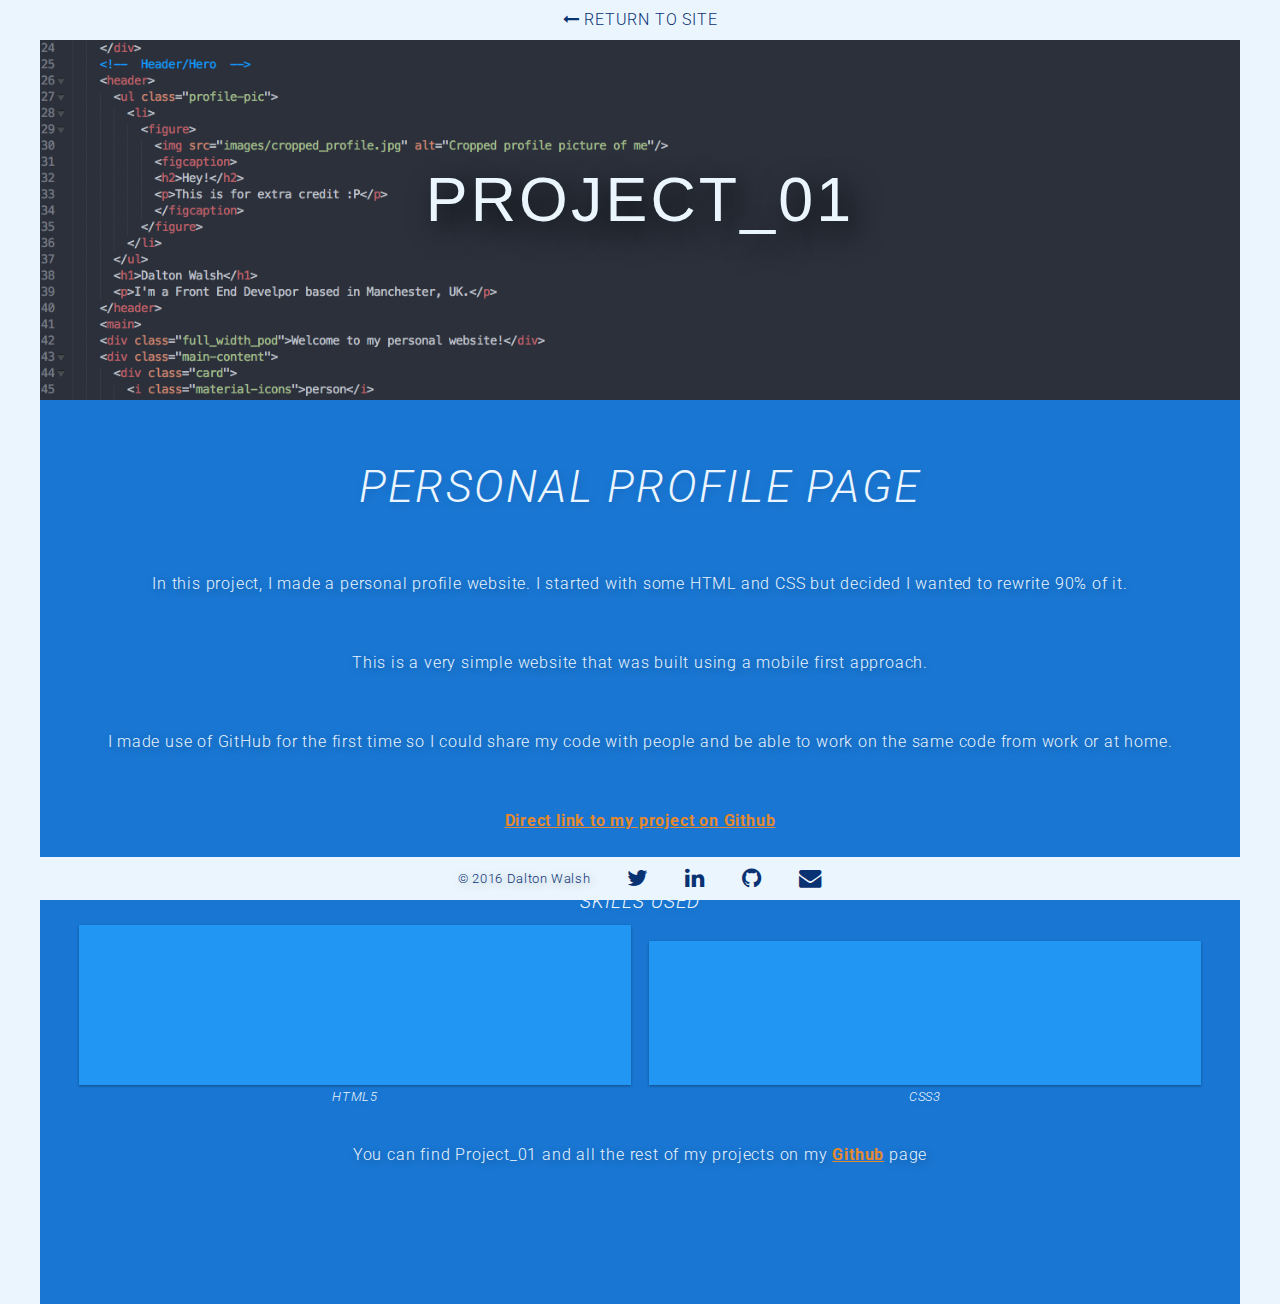
<file: portfolio_piece_01.html>
<!doctype html>
<html class="no-js" lang="">
  <head>
    <meta charset="utf-8">
    <meta http-equiv="x-ua-compatible" content="ie=edge">
    <title>Dalton Walsh</title>
    <meta name="viewport" content="width=device-width, initial-scale=1, maximum-scale=1, user-scalable=no">
    <link href='http://fonts.googleapis.com/css?family=Roboto:400,700,300,100,900' rel='stylesheet' type='text/css'>
    <link href='https://fonts.googleapis.com/css?family=Source+Sans+Pro:400,600,700,300,200' rel='stylesheet' type='text/css'>
    <link rel="stylesheet" href="css/normalize.css">
    <link rel="stylesheet" href="https://maxcdn.bootstrapcdn.com/font-awesome/4.5.0/css/font-awesome.min.css">
    <link rel="stylesheet" href="css/animate.css">
    <link rel="stylesheet" href="css/style.css">
  </head>
  <body>
    <!--[if lt IE 8]>
    <p class="browserupgrade">You are using an <strong>outdated</strong> browser. Please <a href="http://browsehappy.com/">upgrade your browser</a> to improve your experience.</p>
    <![endif]-->
    <!-- Add your site or application content here -->
    <div class="outer">
      <nav>
        <ul>
          <li><a class="nav-item" href="index.html"><i class="fa fa-long-arrow-left"></i> Return to site</a></li>
        </ul>
      </nav>
      <section class="portfolio_piece">
        <div class="port_header" style="background-image: url('imgs/project_01_code_screenshot.png');">
          <a class="med-text" href="https://dalton123.github.io/Project_01/">
            <h1>Project_01</h1>
          </a>
        </div>
        <div class="port_content">
          <h2>Personal Profile Page</h2>
          <p>
            In this project, I made a personal profile website. I started with some HTML and CSS but decided I wanted to rewrite 90% of it.
          </p>
          <p>
            This is a very simple website that was built using a mobile first approach.
          </p>
          <p>
            I made use of GitHub for the first time so I could share my code with people and be able to work on the same code from work or at home.
          </p>
          <p>
            <a href="https://dalton123.github.io/Project_01/">Direct link to my project on Github</a>
          </p>
          <h3>skills used</h3>
          <div class="skills">
            <div class="skill" style="height:100%;"><h3>HTML5</h3></div>
            <div class="skill" style="height:90%;"><h3>CSS3</h3></div>
          </div>
          <p>
            You can find Project_01 and all the rest of my projects on my <a href="https://github.com/Dalton123">Github</a> page
          </p>
        </div>
      </section>
      <!-- / -->
      <footer>
        <div class="social">
          <p>&copy; 2016 Dalton Walsh</p>
          <a href="https://twitter.com/Dalton_Walsh"><i class="fa fa-twitter"></i></a>
          <a href="https://www.linkedin.com/in/dalton-walsh-87343b99?trk=hp-identity-photo"><i class="fa fa-linkedin"></i></a>
          <a href="https://github.com/Dalton123"><i class="fa fa-github"></i></a>
          <a href="mailto:daltonwalsh123@gmail.com"><i class="fa fa-envelope"></i></a>
        </div>
      </footer>
    </div>
    <!-- Google Analytics: change UA-XXXXX-X to be your site's ID. -->
    <script>
    (function(b,o,i,l,e,r){b.GoogleAnalyticsObject=l;b[l]||(b[l]=
    function(){(b[l].q=b[l].q||[]).push(arguments)});b[l].l=+new Date;
    e=o.createElement(i);r=o.getElementsByTagName(i)[0];
    e.src='https://www.google-analytics.com/analytics.js';
    r.parentNode.insertBefore(e,r)}(window,document,'script','ga'));
    ga('create','UA-XXXXX-X','auto');ga('send','pageview');
    </script>
  </body>
</html>
</file>
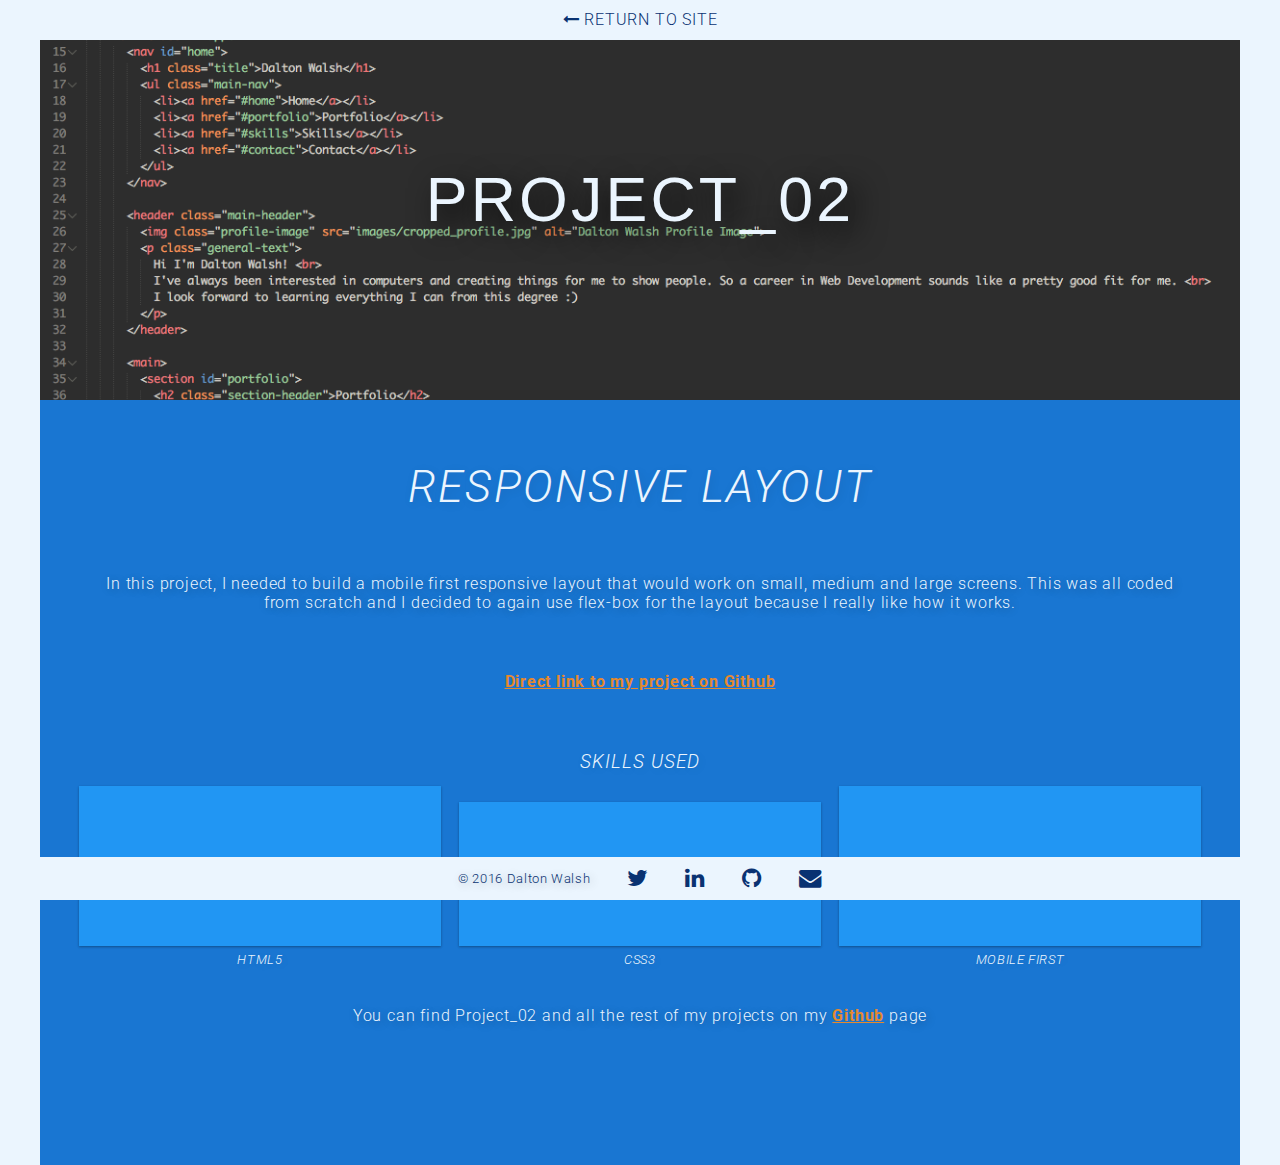
<file: portfolio_piece_02.html>
<!doctype html>
<html class="no-js" lang="">
  <head>
    <meta charset="utf-8">
    <meta http-equiv="x-ua-compatible" content="ie=edge">
    <title>Dalton Walsh</title>
    <meta name="viewport" content="width=device-width, initial-scale=1, maximum-scale=1, user-scalable=no">
    <link href='http://fonts.googleapis.com/css?family=Roboto:400,700,300,100,900' rel='stylesheet' type='text/css'>
    <link href='https://fonts.googleapis.com/css?family=Source+Sans+Pro:400,600,700,300,200' rel='stylesheet' type='text/css'>
    <link rel="stylesheet" href="css/normalize.css">
    <link rel="stylesheet" href="https://maxcdn.bootstrapcdn.com/font-awesome/4.5.0/css/font-awesome.min.css">
    <link rel="stylesheet" href="css/animate.css">
    <link rel="stylesheet" href="css/style.css">
  </head>
  <body>
    <!--[if lt IE 8]>
    <p class="browserupgrade">You are using an <strong>outdated</strong> browser. Please <a href="http://browsehappy.com/">upgrade your browser</a> to improve your experience.</p>
    <![endif]-->
    <!-- Add your site or application content here -->
    <div class="outer">
      <nav>
        <ul>
          <li><a class="nav-item" href="index.html"><i class="fa fa-long-arrow-left"></i> Return to site</a></li>
        </ul>
      </nav>
      <section class="portfolio_piece">
        <div class="port_header" style="background-image: url('imgs/project_02_code_screenshot.png');">
          <a class="med-text" href="https://dalton123.github.io/Project_02/">
            <h1>Project_02</h1>
          </a>
        </div>
        <div class="port_content">
          <h2>Responsive Layout</h2>
          <p>
            In this project, I needed to build a mobile first responsive layout that would work on small, medium and large screens. This was all coded from scratch and I decided to again use flex-box for the layout because I really like how it works.
          </p>
          <p>
            <a href="https://dalton123.github.io/Project_02/">Direct link to my project on Github</a>
          </p>
          <h3>skills used</h3>
          <div class="skills">
            <div class="skill" style="height:100%;"><h3>HTML5</h3></div>
            <div class="skill" style="height:90%;"><h3>CSS3</h3></div>
            <div class="skill" style="height:100%;"><h3>Mobile first</h3></div>
          </div>
          <p>
            You can find Project_02 and all the rest of my projects on my <a href="https://github.com/Dalton123">Github</a> page
          </p>
        </div>
      </section>
      <!-- / -->
      <footer>
        <div class="social">
          <p>&copy; 2016 Dalton Walsh</p>
          <a href="https://twitter.com/Dalton_Walsh"><i class="fa fa-twitter"></i></a>
          <a href="https://www.linkedin.com/in/dalton-walsh-87343b99?trk=hp-identity-photo"><i class="fa fa-linkedin"></i></a>
          <a href="https://github.com/Dalton123"><i class="fa fa-github"></i></a>
          <a href="mailto:daltonwalsh123@gmail.com"><i class="fa fa-envelope"></i></a>
        </div>
      </footer>
    </div>
    <!-- Google Analytics: change UA-XXXXX-X to be your site's ID. -->
    <script>
    (function(b,o,i,l,e,r){b.GoogleAnalyticsObject=l;b[l]||(b[l]=
    function(){(b[l].q=b[l].q||[]).push(arguments)});b[l].l=+new Date;
    e=o.createElement(i);r=o.getElementsByTagName(i)[0];
    e.src='https://www.google-analytics.com/analytics.js';
    r.parentNode.insertBefore(e,r)}(window,document,'script','ga'));
    ga('create','UA-XXXXX-X','auto');ga('send','pageview');
    </script>
  </body>
</html>
</file>
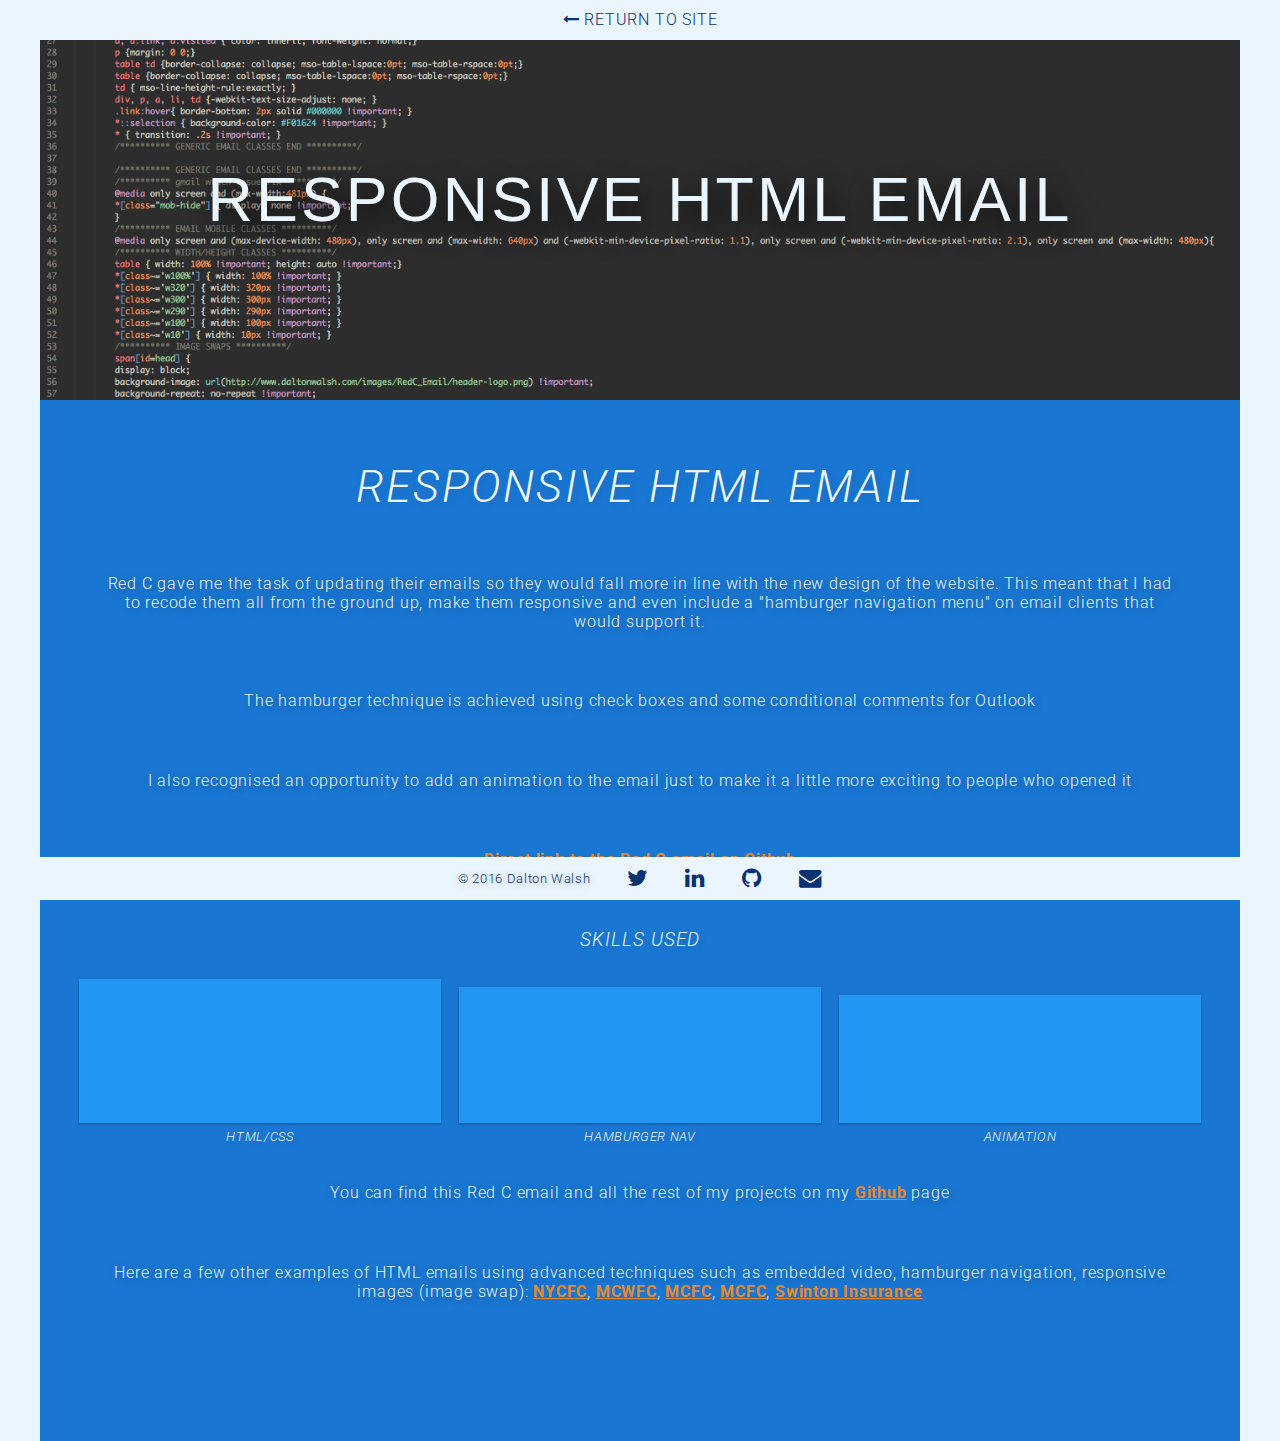
<file: RedC_email.html>
<!doctype html>
<html class="no-js" lang="">
  <head>
    <meta charset="utf-8">
    <meta http-equiv="x-ua-compatible" content="ie=edge">
    <title>Dalton Walsh</title>
    <meta name="viewport" content="width=device-width, initial-scale=1, maximum-scale=1, user-scalable=no">
    <link href='http://fonts.googleapis.com/css?family=Roboto:400,700,300,100,900' rel='stylesheet' type='text/css'>
    <link href='https://fonts.googleapis.com/css?family=Source+Sans+Pro:400,600,700,300,200' rel='stylesheet' type='text/css'>
    <link rel="stylesheet" href="css/normalize.css">
    <link rel="stylesheet" href="https://maxcdn.bootstrapcdn.com/font-awesome/4.5.0/css/font-awesome.min.css">
    <link rel="stylesheet" href="css/animate.css">
    <link rel="stylesheet" href="css/style.css">
  </head>
  <body>
    <!--[if lt IE 8]>
    <p class="browserupgrade">You are using an <strong>outdated</strong> browser. Please <a href="http://browsehappy.com/">upgrade your browser</a> to improve your experience.</p>
    <![endif]-->
    <!-- Add your site or application content here -->
    <div class="outer">
      <nav>
        <ul>
          <li><a class="nav-item" href="index.html"><i class="fa fa-long-arrow-left"></i> Return to site</a></li>
        </ul>
      </nav>
      <section class="portfolio_piece">
        <div class="port_header" style="background-image: url('imgs/RedC_email_code_screenshot.png');">
          <a target="_blank" class="med-text" href="https://dalton123.github.io/HTML_emails/redc_mob_nav.html">
            <h1>Responsive HTML Email</h1>
          </a>
        </div>
        <div class="port_content">
          <h2>Responsive HTML Email</h2>
          <p>Red C gave me the task of updating their emails so they would fall more in line with the new design of the website. This meant that I had to recode them all from the ground up, make them responsive and even include a "hamburger navigation menu" on email clients that would support it.</p>
          <p>The hamburger technique is achieved using check boxes and some conditional comments for Outlook</p>
          <p>I also recognised an opportunity to add an animation to the email just to make it a little more exciting to people who opened it</p>
          <p>
            <a target="_blank" href="https://dalton123.github.io/HTML_emails/redc_mob_nav.html">Direct link to the Red C email on Github</a>
          </p>
          <h3>skills used</h3>
          <div class="skills">
            <div class="skill" style="height:90%;"><h3>HTML/CSS</h3></div>
            <div class="skill" style="height:85%;"><h3>hamburger Nav</h3></div>
            <div class="skill" style="height:80%;"><h3>Animation</h3></div>
          </div>
          <p>
            You can find this Red C email and all the rest of my projects on my <a target="_blank" href="https://github.com/Dalton123">Github</a> page
          </p>
          <p>Here are a few other examples of HTML emails using advanced techniques such as embedded video, hamburger navigation, responsive images (image swap): <a target="_blank" href="https://dalton123.github.io/HTML_emails/New_York_City.html">NYCFC</a>, <a target="_blank" href="https://dalton123.github.io/HTML_emails/MCWFC.html">MCWFC</a>, <a target="_blank" href="https://dalton123.github.io/HTML_emails/Man_City_ticket.html">MCFC</a>, <a target="_blank" href="https://dalton123.github.io/HTML_emails/MCFC_postmatch.html">MCFC</a>, <a target="_blank" href="https://dalton123.github.io/HTML_emails/Swinton_insurance.html">Swinton Insurance</a></p>
        </div>
      </section>
      <!-- / -->
      <footer>
        <div class="social">
          <p>&copy; 2016 Dalton Walsh</p>
          <a target="_blank" href="https://twitter.com/Dalton_Walsh"><i class="fa fa-twitter"></i></a>
          <a target="_blank" href="https://www.linkedin.com/in/dalton-walsh-87343b99?trk=hp-identity-photo"><i class="fa fa-linkedin"></i></a>
          <a target="_blank" href="https://github.com/Dalton123"><i class="fa fa-github"></i></a>
          <a target="_blank" href="mailto:daltonwalsh123@gmail.com"><i class="fa fa-envelope"></i></a>
        </div>
      </footer>
    </div>

    <script>
    (function(b,o,i,l,e,r){b.GoogleAnalyticsObject=l;b[l]||(b[l]=
    function(){(b[l].q=b[l].q||[]).push(arguments)});b[l].l=+new Date;
    e=o.createElement(i);r=o.getElementsByTagName(i)[0];
    e.src='https://www.google-analytics.com/analytics.js';
    r.parentNode.insertBefore(e,r)}(window,document,'script','ga'));
    ga('create','UA-50337171-1','auto');ga('send','pageview');
    </script>
  </body>
</html>
</file>
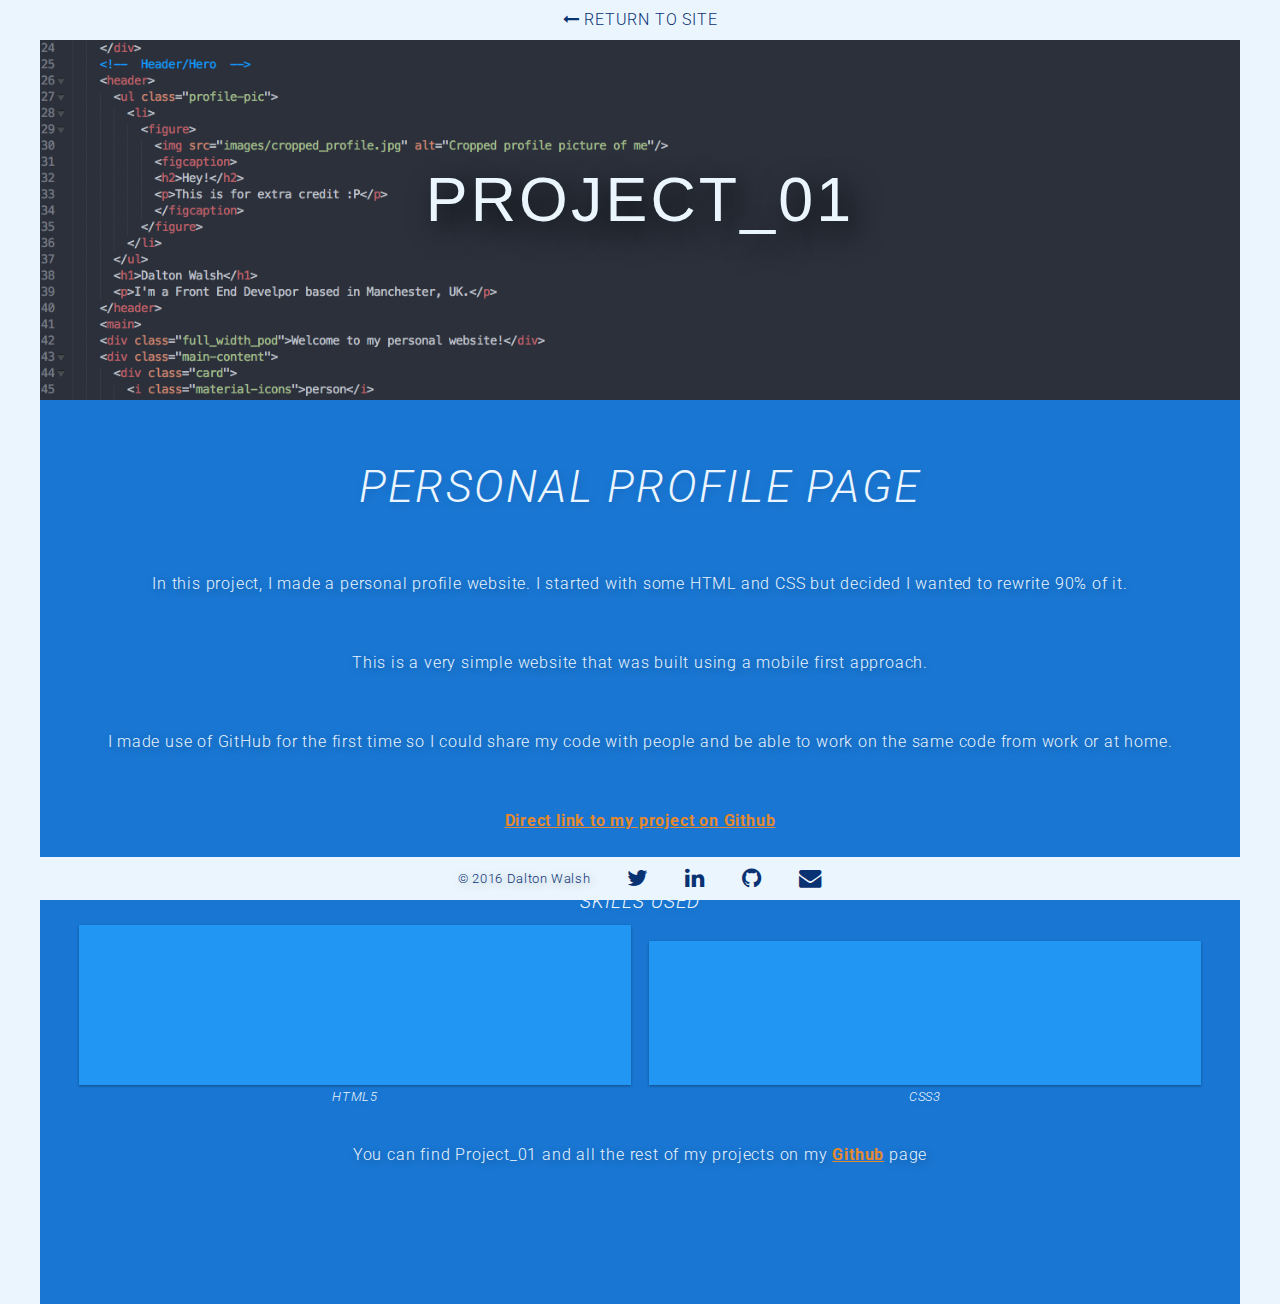
<file: TH_project_01.html>
<!doctype html>
<html class="no-js" lang="">
  <head>
    <meta charset="utf-8">
    <meta http-equiv="x-ua-compatible" content="ie=edge">
    <title>Dalton Walsh</title>
    <meta name="viewport" content="width=device-width, initial-scale=1, maximum-scale=1, user-scalable=no">
    <link href='http://fonts.googleapis.com/css?family=Roboto:400,700,300,100,900' rel='stylesheet' type='text/css'>
    <link href='https://fonts.googleapis.com/css?family=Source+Sans+Pro:400,600,700,300,200' rel='stylesheet' type='text/css'>
    <link rel="stylesheet" href="css/normalize.css">
    <link rel="stylesheet" href="https://maxcdn.bootstrapcdn.com/font-awesome/4.5.0/css/font-awesome.min.css">
    <link rel="stylesheet" href="css/animate.css">
    <link rel="stylesheet" href="css/style.css">
  </head>
  <body>
    <!--[if lt IE 8]>
    <p class="browserupgrade">You are using an <strong>outdated</strong> browser. Please <a href="http://browsehappy.com/">upgrade your browser</a> to improve your experience.</p>
    <![endif]-->
    <!-- Add your site or application content here -->
    <div class="outer">
      <nav>
        <ul>
          <li><a class="nav-item" href="index.html"><i class="fa fa-long-arrow-left"></i> Return to site</a></li>
        </ul>
      </nav>
      <section class="portfolio_piece">
        <div class="port_header" style="background-image: url('imgs/project_01_code_screenshot.png');">
          <a target="_blank" class="med-text" href="https://dalton123.github.io/Project_01/">
            <h1>Project_01</h1>
          </a>
        </div>
        <div class="port_content">
          <h2>Personal Profile Page</h2>
          <p>
            In this project, I made a personal profile website. I started with some HTML and CSS but decided I wanted to rewrite 90% of it.
          </p>
          <p>
            This is a very simple website that was built using a mobile first approach.
          </p>
          <p>
            I made use of GitHub for the first time so I could share my code with people and be able to work on the same code from work or at home.
          </p>
          <p>
            <a target="_blank" href="https://dalton123.github.io/Project_01/">Direct link to my project on Github</a>
          </p>
          <h3>skills used</h3>
          <div class="skills">
            <div class="skill" style="height:100%;"><h3>HTML5</h3></div>
            <div class="skill" style="height:90%;"><h3>CSS3</h3></div>
          </div>
          <p>
            You can find Project_01 and all the rest of my projects on my <a target="_blank" href="https://github.com/Dalton123">Github</a> page
          </p>
        </div>
      </section>
      <!-- / -->
      <footer>
        <div class="social">
          <p>&copy; 2016 Dalton Walsh</p>
          <a target="_blank" href="https://twitter.com/Dalton_Walsh"><i class="fa fa-twitter"></i></a>
          <a target="_blank" href="https://www.linkedin.com/in/dalton-walsh-87343b99?trk=hp-identity-photo"><i class="fa fa-linkedin"></i></a>
          <a target="_blank" href="https://github.com/Dalton123"><i class="fa fa-github"></i></a>
          <a target="_blank" href="mailto:daltonwalsh123@gmail.com"><i class="fa fa-envelope"></i></a>
        </div>
      </footer>
    </div>

    <script>
    (function(b,o,i,l,e,r){b.GoogleAnalyticsObject=l;b[l]||(b[l]=
    function(){(b[l].q=b[l].q||[]).push(arguments)});b[l].l=+new Date;
    e=o.createElement(i);r=o.getElementsByTagName(i)[0];
    e.src='https://www.google-analytics.com/analytics.js';
    r.parentNode.insertBefore(e,r)}(window,document,'script','ga'));
    ga('create','UA-50337171-1','auto');ga('send','pageview');
    </script>
  </body>
</html>
</file>
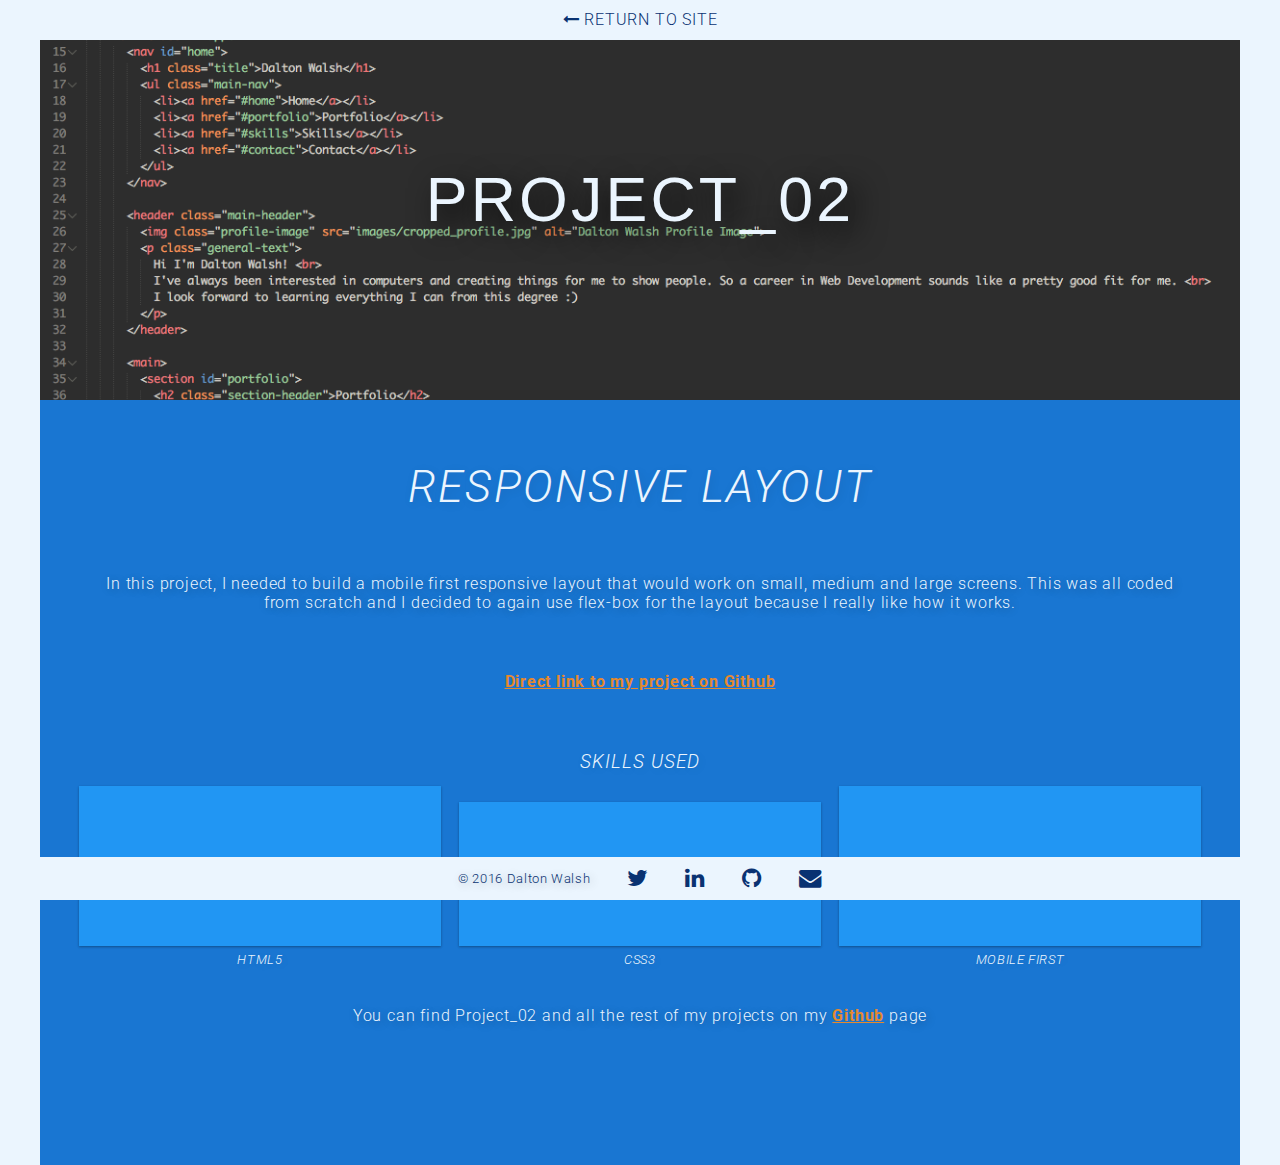
<file: TH_project_02.html>
<!doctype html>
<html class="no-js" lang="">
  <head>
    <meta charset="utf-8">
    <meta http-equiv="x-ua-compatible" content="ie=edge">
    <title>Dalton Walsh</title>
    <meta name="viewport" content="width=device-width, initial-scale=1, maximum-scale=1, user-scalable=no">
    <link href='http://fonts.googleapis.com/css?family=Roboto:400,700,300,100,900' rel='stylesheet' type='text/css'>
    <link href='https://fonts.googleapis.com/css?family=Source+Sans+Pro:400,600,700,300,200' rel='stylesheet' type='text/css'>
    <link rel="stylesheet" href="css/normalize.css">
    <link rel="stylesheet" href="https://maxcdn.bootstrapcdn.com/font-awesome/4.5.0/css/font-awesome.min.css">
    <link rel="stylesheet" href="css/animate.css">
    <link rel="stylesheet" href="css/style.css">
  </head>
  <body>
    <!--[if lt IE 8]>
    <p class="browserupgrade">You are using an <strong>outdated</strong> browser. Please <a href="http://browsehappy.com/">upgrade your browser</a> to improve your experience.</p>
    <![endif]-->
    <!-- Add your site or application content here -->
    <div class="outer">
      <nav>
        <ul>
          <li><a class="nav-item" href="index.html"><i class="fa fa-long-arrow-left"></i> Return to site</a></li>
        </ul>
      </nav>
      <section class="portfolio_piece">
        <div class="port_header" style="background-image: url('imgs/project_02_code_screenshot.png');">
          <a target="_blank" class="med-text" href="https://dalton123.github.io/Project_02/">
            <h1>Project_02</h1>
          </a>
        </div>
        <div class="port_content">
          <h2>Responsive Layout</h2>
          <p>
            In this project, I needed to build a mobile first responsive layout that would work on small, medium and large screens. This was all coded from scratch and I decided to again use flex-box for the layout because I really like how it works.
          </p>
          <p>
            <a target="_blank" href="https://dalton123.github.io/Project_02/">Direct link to my project on Github</a>
          </p>
          <h3>skills used</h3>
          <div class="skills">
            <div class="skill" style="height:100%;"><h3>HTML5</h3></div>
            <div class="skill" style="height:90%;"><h3>CSS3</h3></div>
            <div class="skill" style="height:100%;"><h3>Mobile first</h3></div>
          </div>
          <p>
            You can find Project_02 and all the rest of my projects on my <a target="_blank" href="https://github.com/Dalton123">Github</a> page
          </p>
        </div>
      </section>
      <!-- / -->
      <footer>
        <div class="social">
          <p>&copy; 2016 Dalton Walsh</p>
          <a target="_blank" href="https://twitter.com/Dalton_Walsh"><i class="fa fa-twitter"></i></a>
          <a target="_blank" href="https://www.linkedin.com/in/dalton-walsh-87343b99?trk=hp-identity-photo"><i class="fa fa-linkedin"></i></a>
          <a target="_blank" href="https://github.com/Dalton123"><i class="fa fa-github"></i></a>
          <a target="_blank" href="mailto:daltonwalsh123@gmail.com"><i class="fa fa-envelope"></i></a>
        </div>
      </footer>
    </div>

    <script>
    (function(b,o,i,l,e,r){b.GoogleAnalyticsObject=l;b[l]||(b[l]=
    function(){(b[l].q=b[l].q||[]).push(arguments)});b[l].l=+new Date;
    e=o.createElement(i);r=o.getElementsByTagName(i)[0];
    e.src='https://www.google-analytics.com/analytics.js';
    r.parentNode.insertBefore(e,r)}(window,document,'script','ga'));
    ga('create','UA-50337171-1','auto');ga('send','pageview');
    </script>
  </body>
</html>
</file>
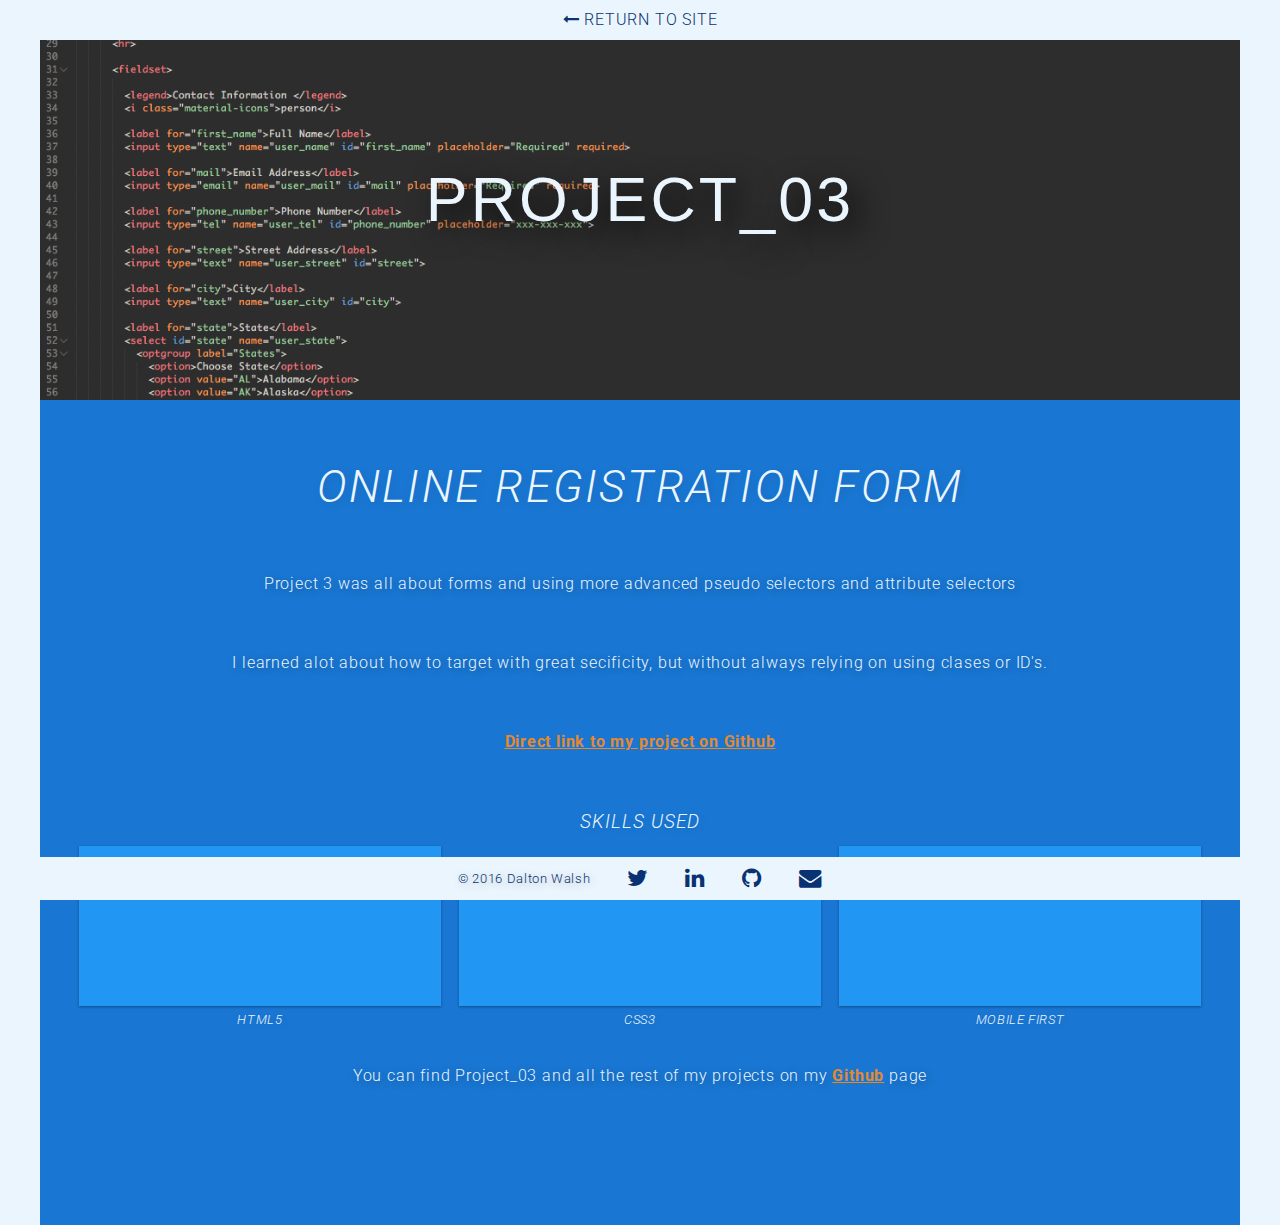
<file: TH_project_03.html>
<!doctype html>
<html class="no-js" lang="">
  <head>
    <meta charset="utf-8">
    <meta http-equiv="x-ua-compatible" content="ie=edge">
    <title>Dalton Walsh</title>
    <meta name="viewport" content="width=device-width, initial-scale=1, maximum-scale=1, user-scalable=no">
    <link href='http://fonts.googleapis.com/css?family=Roboto:400,700,300,100,900' rel='stylesheet' type='text/css'>
    <link href='https://fonts.googleapis.com/css?family=Source+Sans+Pro:400,600,700,300,200' rel='stylesheet' type='text/css'>
    <link rel="stylesheet" href="css/normalize.css">
    <link rel="stylesheet" href="https://maxcdn.bootstrapcdn.com/font-awesome/4.5.0/css/font-awesome.min.css">
    <link rel="stylesheet" href="css/animate.css">
    <link rel="stylesheet" href="css/style.css">
  </head>
  <body>
    <!--[if lt IE 8]>
    <p class="browserupgrade">You are using an <strong>outdated</strong> browser. Please <a href="http://browsehappy.com/">upgrade your browser</a> to improve your experience.</p>
    <![endif]-->
    <!-- Add your site or application content here -->
    <div class="outer">
      <nav>
        <ul>
          <li><a class="nav-item" href="index.html"><i class="fa fa-long-arrow-left"></i> Return to site</a></li>
        </ul>
      </nav>
      <section class="portfolio_piece">
        <div class="port_header" style="background-image: url('imgs/project_03_code_screenshot.png');">
          <a target="_blank" class="med-text" href="https://dalton123.github.io/Project_03/">
            <h1>Project_03</h1>
          </a>
        </div>
        <div class="port_content">
          <h2>Online Registration Form</h2>
          <p>
            Project 3 was all about forms and using more advanced pseudo selectors and attribute selectors
          </p>
          <p>I learned alot about how to target with great secificity, but without always relying on using clases or ID's.</p>
          <p>
            <a target="_blank" href="https://dalton123.github.io/Project_03/">Direct link to my project on Github</a>
          </p>
          <h3>skills used</h3>
          <div class="skills">
            <div class="skill" style="height:100%;"><h3>HTML5</h3></div>
            <div class="skill" style="height:90%;"><h3>CSS3</h3></div>
            <div class="skill" style="height:100%;"><h3>Mobile first</h3></div>
          </div>
          <p>
            You can find Project_03 and all the rest of my projects on my <a target="_blank" href="https://github.com/Dalton123">Github</a> page
          </p>
        </div>
      </section>
      <!-- / -->
      <footer>
        <div class="social">
          <p>&copy; 2016 Dalton Walsh</p>
          <a target="_blank" href="https://twitter.com/Dalton_Walsh"><i class="fa fa-twitter"></i></a>
          <a target="_blank" href="https://www.linkedin.com/in/dalton-walsh-87343b99?trk=hp-identity-photo"><i class="fa fa-linkedin"></i></a>
          <a target="_blank" href="https://github.com/Dalton123"><i class="fa fa-github"></i></a>
          <a target="_blank" href="mailto:daltonwalsh123@gmail.com"><i class="fa fa-envelope"></i></a>
        </div>
      </footer>
    </div>

    <script>
    (function(b,o,i,l,e,r){b.GoogleAnalyticsObject=l;b[l]||(b[l]=
    function(){(b[l].q=b[l].q||[]).push(arguments)});b[l].l=+new Date;
    e=o.createElement(i);r=o.getElementsByTagName(i)[0];
    e.src='https://www.google-analytics.com/analytics.js';
    r.parentNode.insertBefore(e,r)}(window,document,'script','ga'));
    ga('create','UA-50337171-1','auto');ga('send','pageview');
    </script>
  </body>
</html>
</file>
<file: css/style.css>
body {
  -webkit-backface-visibility: hidden; }

* {
  box-sizing: border-box;
  transition: 0.2s; }

.clearfix {
  overflow: auto; }

*::-moz-selection {
  background-color: #1976d2; }

*::selection {
  background-color: #1976d2; }

html,
body {
  height: 100%;
  min-height: 100%;
  max-height: 100%;
  margin: 0;
  padding: 0;
  background-color: #ebf5fe;
  font-size: 100%; }

p,
a,
h1,
h2,
h3 {
  color: #ebf5fe;
  line-height: 1.2;
  font-family: 'Roboto', sans-serif;
  font-weight: 300;
  letter-spacing: .05em;
  transition: 0.2s;
  text-align: center;
  text-decoration: none;
  text-shadow: 0 0 1px transparent;
  text-rendering: optimizeLegibility; }

h1,
h2,
h3 {
  color: #ebf5fe;
  line-height: 1.2;
  font-family: 'Roboto', sans-serif;
  font-weight: 300;
  letter-spacing: .05em;
  transition: 0.2s;
  text-align: center;
  text-decoration: none;
  text-shadow: 0 0 1px transparent;
  text-rendering: optimizeLegibility;
  text-transform: uppercase;
  margin: 1%;
  padding: 0; }

h1 {
  text-shadow: 0 0 5px rgba(0, 0, 0, 0.3);
  font-family: 'Montserrat', sans-serif; }

@media (max-height: 400px) {
  h1 {
    font-size: 1.6em; }

  p {
    font-size: 0.8em; } }
h2,
h3 {
  text-shadow: 2px 2px 10px rgba(0, 0, 0, 0.1);
  font-style: italic; }

p {
  text-shadow: 2px 2px 10px rgba(0, 0, 0, 0.3); }
  p a {
    text-decoration: underline;
    font-weight: 700;
    color: #e6892d; }
    p a:hover {
      color: #ebf5fe;
      background-color: #e6892d; }

.outer {
  margin: 0 auto;
  width: calc(100% - 3em);
  height: 100%;
  min-height: 100%;
  max-height: 100%; }
  @media screen and (min-width: 480px) and (max-width: 1300px) {
    .outer {
      width: calc(100% - 5em); } }
  @media (min-width: 1300px) {
    .outer {
      width: calc(100% - 7em); } }

.vertical-center {
  display: -ms-flexbox;
  display: -webkit-flex;
  display: flex;
  -ms-flex-item-align: center;
  -webkit-align-self: center;
  align-self: center;
  -webkit-flex-direction: column;
  -ms-flex-direction: column;
  flex-direction: column;
  -webkit-align-items: center;
  -ms-flex-align: center;
  align-items: center;
  -webkit-justify-content: center;
  -ms-flex-pack: center;
  justify-content: center;
  text-align: center;
  width: 100%;
  min-height: 100vh; }

nav {
  position: fixed;
  top: 0;
  left: 0;
  right: 0;
  width: 100%;
  height: 2em;
  background-color: #ebf5fe;
  z-index: 5; }
  nav ul {
    display: -ms-flexbox;
    display: -webkit-flex;
    display: flex;
    -webkit-flex-wrap: wrap;
    -ms-flex-wrap: wrap;
    flex-wrap: wrap;
    -webkit-justify-content: space-around;
    -ms-flex-pack: distribute;
    justify-content: space-around;
    -webkit-align-self: center;
    -webkit-align-items: center;
    -ms-flex-align: center;
    align-items: center;
    height: 100%;
    min-height: 100%;
    max-height: 100%;
    max-width: 90%;
    margin: 0 auto; }
    nav ul li {
      display: inline; }
      nav ul li .nav-item {
        -webkit-animation: fadeIn 1s ease 0.2s 1 both;
        -moz-animation: fadeIn 1s ease 0.2s 1 both;
        animation: fadeIn 1s ease 0.2s 1 both;
        -webkit-animation-backface-visibility: hidden;
        -moz-animation-backface-visibility: hidden;
        -ms-animation-backface-visibility: hidden;
        -o-animation-backface-visibility: hidden;
        animation-backface-visibility: hidden;
        -webkit-animation-delay: .2s;
        animation-delay: .2s;
        font-size: 1.1 em;
        color: #093272;
        display: inline-block;
        padding: 0;
        margin: 0;
        text-transform: uppercase; }
@-webkit-keyframes fadeIn {
  0% {
    opacity: 0; }
  100% {
    opacity: 1; } }
@-moz-keyframes fadeIn {
  0% {
    opacity: 0; }
  100% {
    opacity: 1; } }
@-o-keyframes fadeIn {
  0% {
    opacity: 0; }
  100% {
    opacity: 1; } }
@keyframes fadeIn {
  0% {
    opacity: 0; }
  100% {
    opacity: 1; } }
        nav ul li .nav-item:hover {
          color: #e6892d; }

@media (max-height: 400px) {
  nav {
    height: 1.5em; }
    nav ul li .nav-item {
      font-size: 0.8em; } }
@media screen and (min-width: 480px) and (max-width: 1300px) {
  nav {
    height: 2.5em; }
    nav ul li .nav-item {
      font-size: 1.1 em; } }
@media (min-width: 1300px) {
  nav {
    height: 3em; }
    nav ul li .nav-item {
      font-size: 1.4em; } }
.home {
  min-height: 100vh;
  width: 100%;
  padding: 0;
  margin: 0 auto;
  background-color: #2196f3; }
  .home .big-text {
    text-align: center;
    margin: 2% auto;
    font-size: 2.8em;
    letter-spacing: .3em;
    font-weight: 700;
    line-height: .9;
    text-transform: uppercase;
    -webkit-animation: fadeIn 1s ease 0.2s 1 both;
    -moz-animation: fadeIn 1s ease 0.2s 1 both;
    animation: fadeIn 1s ease 0.2s 1 both;
    -webkit-animation-backface-visibility: hidden;
    -moz-animation-backface-visibility: hidden;
    -ms-animation-backface-visibility: hidden;
    -o-animation-backface-visibility: hidden;
    animation-backface-visibility: hidden;
    -webkit-animation-delay: .5s;
    animation-delay: .5s; }
@-webkit-keyframes fadeIn {
  0% {
    opacity: 0; }
  100% {
    opacity: 1; } }
@-moz-keyframes fadeIn {
  0% {
    opacity: 0; }
  100% {
    opacity: 1; } }
@-o-keyframes fadeIn {
  0% {
    opacity: 0; }
  100% {
    opacity: 1; } }
@keyframes fadeIn {
  0% {
    opacity: 0; }
  100% {
    opacity: 1; } }
  .home .med-text {
    text-align: center;
    text-transform: uppercase;
    margin: 2% auto;
    font-size: 1.4em;
    letter-spacing: .5em;
    font-weight: 100;
    line-height: 1;
    -webkit-animation: fadeIn 1s ease 0.2s 1 both;
    -moz-animation: fadeIn 1s ease 0.2s 1 both;
    animation: fadeIn 1s ease 0.2s 1 both;
    -webkit-animation-backface-visibility: hidden;
    -moz-animation-backface-visibility: hidden;
    -ms-animation-backface-visibility: hidden;
    -o-animation-backface-visibility: hidden;
    animation-backface-visibility: hidden;
    -webkit-animation-delay: 1s;
    animation-delay: 1s; }
@-webkit-keyframes fadeIn {
  0% {
    opacity: 0; }
  100% {
    opacity: 1; } }
@-moz-keyframes fadeIn {
  0% {
    opacity: 0; }
  100% {
    opacity: 1; } }
@-o-keyframes fadeIn {
  0% {
    opacity: 0; }
  100% {
    opacity: 1; } }
@keyframes fadeIn {
  0% {
    opacity: 0; }
  100% {
    opacity: 1; } }
  .home #arrow {
    font-size: 2.8em;
    -webkit-animation: fadeIn 1s ease 0.2s 1 both;
    -moz-animation: fadeIn 1s ease 0.2s 1 both;
    animation: fadeIn 1s ease 0.2s 1 both;
    -webkit-animation-backface-visibility: hidden;
    -moz-animation-backface-visibility: hidden;
    -ms-animation-backface-visibility: hidden;
    -o-animation-backface-visibility: hidden;
    animation-backface-visibility: hidden;
    -webkit-animation-delay: 1.5s;
    animation-delay: 1.5s; }
@-webkit-keyframes fadeIn {
  0% {
    opacity: 0; }
  100% {
    opacity: 1; } }
@-moz-keyframes fadeIn {
  0% {
    opacity: 0; }
  100% {
    opacity: 1; } }
@-o-keyframes fadeIn {
  0% {
    opacity: 0; }
  100% {
    opacity: 1; } }
@keyframes fadeIn {
  0% {
    opacity: 0; }
  100% {
    opacity: 1; } }
    .home #arrow:hover {
      color: #e6892d; }

@media (max-height: 400px) {
  .home .big-text {
    font-size: 1.6em;
    letter-spacing: .3em;
    font-weight: 700;
    line-height: .9; }
  .home .med-text {
    font-size: .75em;
    letter-spacing: .5em; }

  #arrow {
    font-size: 1.2em !important; } }
@media screen and (min-width: 480px) and (max-width: 1300px) {
  .home .big-text {
    font-size: 7.5em;
    letter-spacing: .3em;
    font-weight: 700;
    line-height: .9; }
  .home .med-text {
    font-size: 2.8em;
    letter-spacing: .5em; } }
@media screen and (min-width: 480px) and (max-width: 750px) {
  .home .big-text {
    font-size: 2.8em;
    letter-spacing: .3em;
    font-weight: 700;
    line-height: .9; }
  .home .med-text {
    font-size: 1.4em;
    letter-spacing: .5em; } }
@media (min-width: 1300px) {
  .home .big-text {
    font-size: 7.5em;
    letter-spacing: .5em;
    font-weight: 900;
    line-height: .8; }
  .home .med-text {
    font-size: 5em;
    letter-spacing: .6em;
    line-height: 1; }
  .home #arrow {
    font-size: 5em; } }
.about {
  width: 100%;
  min-height: 100vh;
  padding: 1.5em .5em 1em .5em;
  background-color: #1976d2; }
  .about .about-divider {
    margin: 1.5em 0 0 0;
    padding: .5em 0 3em 0;
    width: 95%; }
    .about .about-divider:nth-of-type(even) {
      background-color: #1b7ee0; }
    .about .about-divider p {
      margin: 1em auto;
      width: 90%; }
    .about .about-divider h3 {
      margin: 1em auto;
      width: 90%; }
    .about .about-divider .skills {
      display: -ms-flexbox;
      display: -webkit-flex;
      display: flex;
      -webkit-justify-content: space-between;
      -ms-flex-pack: justify;
      justify-content: space-between;
      width: 95%;
      height: 8em;
      margin: 0 auto;
      -webkit-align-items: flex-end;
      -ms-flex-align: end;
      align-items: flex-end; }
      .about .about-divider .skills .skill {
        display: -ms-flexbox;
        display: -webkit-flex;
        display: flex;
        -webkit-flex-grow: 1;
        -ms-flex-positive: 1;
        flex-grow: 1;
        margin: 0 .75%;
        position: relative;
        background-color: #2196f3;
        transition: 0.2s;
        box-shadow: 0 1px 3px rgba(0, 0, 0, 0.12), 0 1px 2px rgba(0, 0, 0, 0.24); }
        .about .about-divider .skills .skill:hover {
          box-shadow: 0 14px 28px rgba(0, 0, 0, 0.25), 0 10px 10px rgba(0, 0, 0, 0.22);
          background-color: #e6892d; }
        .about .about-divider .skills .skill h3 {
          position: absolute;
          margin: 0 auto;
          left: 0;
          right: 0;
          bottom: -25px;
          text-align: center;
          -ms-flex-item-align: end;
          -webkit-align-self: flex-end;
          align-self: flex-end;
          font-size: 0.6em; }

@media (max-height: 400px) {
  .about .about-divider {
    margin: .4em 0 0 0;
    padding: .3em 0 2em 0; }
    .about .about-divider .skills {
      height: 3em;
      margin-bottom: .5%; }
      .about .about-divider .skills .skill h3 {
        bottom: -20px;
        font-size: 0.8em; } }
@media screen and (min-width: 480px) and (max-width: 1300px) {
  .about .about-divider .skills {
    height: 10em;
    margin-bottom: 2%; }
    .about .about-divider .skills .skill h3 {
      bottom: -35px;
      font-size: 0.8em; } }
@media (min-width: 1300px) {
  .about .about-divider {
    margin: 1.6em 0 1em 0;
    padding: .5em 0 3em 0; }
    .about .about-divider .skills {
      height: 12.5em;
      margin-bottom: 2%; }
      .about .about-divider .skills .skill h3 {
        bottom: -40px;
        font-size: 0.8em; } }
.work {
  min-height: 100vh;
  width: 100%;
  padding: 0;
  background-color: #2196f3;
  padding: 1.5em .5em 1em .5em; }
  .work .vertical-center {
    padding: 1em 0 3em 0; }
  .work h1 {
    margin: 0 0 .2em 0; }
  .work .gallery {
    width: 90%;
    padding: 0;
    margin: 0 auto;
    list-style: none;
    display: -ms-flexbox;
    display: -webkit-flex;
    display: flex;
    -webkit-flex-flow: row wrap;
    -ms-flex-flow: row wrap;
    flex-flow: row wrap;
    -webkit-justify-content: space-around;
    -ms-flex-pack: distribute;
    justify-content: space-around; }
    .work .gallery .gallery-item {
      width: 100%;
      max-width: 100%;
      min-width: 250px;
      margin: .5em 1%;
      position: relative; }
      .work .gallery .gallery-item img {
        width: 100%;
        border-radius: 2%; }
      .work .gallery .gallery-item a {
        position: absolute;
        width: 100%;
        height: 100%;
        min-height: 100%;
        max-height: 100%;
        display: -ms-flexbox;
        display: -webkit-flex;
        display: flex;
        border-radius: 2%;
        overflow: hidden;
        -webkit-justify-content: center;
        -ms-flex-pack: center;
        justify-content: center;
        -webkit-flex-flow: column wrap;
        -ms-flex-flow: column wrap;
        flex-flow: column wrap; }
        .work .gallery .gallery-item a:hover p, .work .gallery .gallery-item a:hover h3 {
          background-color: #e6892d; }
        .work .gallery .gallery-item a h3 {
          -ms-flex-item-align: center;
          -webkit-align-self: center;
          align-self: center;
          color: #ebf5fe;
          width: 80%;
          padding: 10% 2% 2%;
          margin: 0 auto;
          font-size: 0.8em;
          background-color: rgba(33, 150, 243, 0.925); }
        .work .gallery .gallery-item a p {
          width: 80%;
          padding: 2% 2% 10%;
          margin: 0;
          -ms-flex-item-align: center;
          -webkit-align-self: center;
          align-self: center;
          font-size: 0.8em;
          background-color: rgba(33, 150, 243, 0.925); }

@media screen and (min-width: 480px) and (max-width: 1300px) {
  .work {
    padding: 0 .5em 1em .5em; }
    .work .vertical-center {
      padding: 3em 0; }
    .work .gallery {
      width: 100%; }
      .work .gallery .gallery-item {
        width: 100%;
        max-width: 32%;
        min-width: 380px;
        margin: 1em 1%; }
        .work .gallery .gallery-item a h3 {
          font-size: 1.1 em; }
        .work .gallery .gallery-item a p {
          font-size: 1.1 em; } }
@media (min-width: 1300px) {
  .work {
    padding: 0 .5em 1em .5em; }
    .work .vertical-center {
      padding: 2em 0; }
    .work .gallery {
      width: 100%; }
      .work .gallery .gallery-item {
        width: 30%;
        max-width: 30%;
        margin: 2em 1%; }
        .work .gallery .gallery-item a h3 {
          font-size: 1.4em; }
        .work .gallery .gallery-item a p {
          font-size: 1.1 em; } }
footer {
  position: fixed;
  bottom: 0;
  left: 0;
  right: 0;
  height: 2em;
  background-color: #ebf5fe; }
  footer .social {
    -webkit-animation: fadeIn 1s ease 0.2s 1 both;
    -moz-animation: fadeIn 1s ease 0.2s 1 both;
    animation: fadeIn 1s ease 0.2s 1 both;
    -webkit-animation-backface-visibility: hidden;
    -moz-animation-backface-visibility: hidden;
    -ms-animation-backface-visibility: hidden;
    -o-animation-backface-visibility: hidden;
    animation-backface-visibility: hidden;
    -webkit-animation-delay: .2s;
    animation-delay: .2s;
    display: -ms-flexbox;
    display: -webkit-flex;
    display: flex;
    -webkit-flex-wrap: wrap;
    -ms-flex-wrap: wrap;
    flex-wrap: wrap;
    -webkit-justify-content: space-around;
    -ms-flex-pack: distribute;
    justify-content: space-around;
    -webkit-align-items: center;
    -ms-flex-align: center;
    align-items: center;
    height: 100%;
    min-height: 100%;
    max-height: 100%;
    width: 75%;
    margin: 0 auto;
    color: #64b5f6; }
@-webkit-keyframes fadeIn {
  0% {
    opacity: 0; }
  100% {
    opacity: 1; } }
@-moz-keyframes fadeIn {
  0% {
    opacity: 0; }
  100% {
    opacity: 1; } }
@-o-keyframes fadeIn {
  0% {
    opacity: 0; }
  100% {
    opacity: 1; } }
@keyframes fadeIn {
  0% {
    opacity: 0; }
  100% {
    opacity: 1; } }
    footer .social p {
      float: left;
      margin: 0;
      font-size: 0.8em;
      color: #093272; }
      footer .social p:hover {
        color: #e6892d; }
    footer .social a {
      font-size: 1.1 em;
      color: #093272; }
      footer .social a:hover {
        color: #e6892d; }

@media (max-height: 400px) {
  footer {
    height: 1.6em; }
    footer .social {
      width: 75%;
      max-width: 25em; }
      footer .social p {
        font-size: .7em; }
      footer .social a {
        font-size: .8em; } }
@media screen and (min-width: 480px) and (max-width: 1300px) {
  footer {
    height: 2.7em; }
    footer .social {
      width: 75%;
      max-width: 25em; }
      footer .social p {
        font-size: 1.1 em; }
      footer .social a {
        font-size: 1.4em; } }
@media (min-width: 1300px) {
  footer {
    height: 3em; }
    footer .social {
      width: 30%;
      max-width: 30em; }
      footer .social p {
        margin: 0;
        font-size: 1.1 em; }
      footer .social a {
        font-size: 1.4em; } }
.portfolio_piece {
  min-height: 100vh;
  width: 100%;
  padding: 0;
  margin: 0;
  background-color: #1976d2; }
  .portfolio_piece .port_header {
    width: 100%;
    height: 300px;
    max-height: 300px;
    font-size: 1.4em;
    display: block;
    margin: 0 auto;
    top: 0;
    background: url("imgs/galaxy-252885_1280_green.jpg") no-repeat center;
    background-repeat: no-repeat;
    background-position: center;
    background-size: cover;
    position: relative;
    display: -ms-flexbox;
    display: -webkit-flex;
    display: flex;
    -webkit-animation: fadeIn 1s ease 0.2s 1 both;
    -moz-animation: fadeIn 1s ease 0.2s 1 both;
    animation: fadeIn 1s ease 0.2s 1 both;
    -webkit-animation-backface-visibility: hidden;
    -moz-animation-backface-visibility: hidden;
    -ms-animation-backface-visibility: hidden;
    -o-animation-backface-visibility: hidden;
    animation-backface-visibility: hidden;
    -webkit-animation-delay: .2s;
    animation-delay: .2s; }
@-webkit-keyframes fadeIn {
  0% {
    opacity: 0; }
  100% {
    opacity: 1; } }
@-moz-keyframes fadeIn {
  0% {
    opacity: 0; }
  100% {
    opacity: 1; } }
@-o-keyframes fadeIn {
  0% {
    opacity: 0; }
  100% {
    opacity: 1; } }
@keyframes fadeIn {
  0% {
    opacity: 0; }
  100% {
    opacity: 1; } }
    .portfolio_piece .port_header a {
      -webkit-animation: fadeIn 1s ease 0.2s 1 both;
      -moz-animation: fadeIn 1s ease 0.2s 1 both;
      animation: fadeIn 1s ease 0.2s 1 both;
      -webkit-animation-backface-visibility: hidden;
      -moz-animation-backface-visibility: hidden;
      -ms-animation-backface-visibility: hidden;
      -o-animation-backface-visibility: hidden;
      animation-backface-visibility: hidden;
      -webkit-animation-delay: .5s;
      animation-delay: .5s;
      width: 100%;
      margin: 0 auto;
      -webkit-align-items: center;
      -webkit-align-self: center;
      -webkit-align-items: center;
      -ms-flex-align: center;
      align-items: center;
      -ms-flex-item-align: center;
      -webkit-align-self: center;
      align-self: center; }
@-webkit-keyframes fadeIn {
  0% {
    opacity: 0; }
  100% {
    opacity: 1; } }
@-moz-keyframes fadeIn {
  0% {
    opacity: 0; }
  100% {
    opacity: 1; } }
@-o-keyframes fadeIn {
  0% {
    opacity: 0; }
  100% {
    opacity: 1; } }
@keyframes fadeIn {
  0% {
    opacity: 0; }
  100% {
    opacity: 1; } }
      .portfolio_piece .port_header a h1 {
        text-shadow: 10px 10px 30px black;
        font-size: 1.4em;
        -webkit-align-items: center;
        -ms-flex-align: center;
        align-items: center; }
  .portfolio_piece .port_content {
    min-height: auto;
    padding: 0 0 5em 0; }
    .portfolio_piece .port_content h2 {
      margin: 10% auto 10% auto;
      font-size: 1.4em;
      -webkit-animation: fadeIn 1s ease 0.2s 1 both;
      -moz-animation: fadeIn 1s ease 0.2s 1 both;
      animation: fadeIn 1s ease 0.2s 1 both;
      -webkit-animation-backface-visibility: hidden;
      -moz-animation-backface-visibility: hidden;
      -ms-animation-backface-visibility: hidden;
      -o-animation-backface-visibility: hidden;
      animation-backface-visibility: hidden;
      -webkit-animation-delay: .6s;
      animation-delay: .6s; }
@-webkit-keyframes fadeIn {
  0% {
    opacity: 0; }
  100% {
    opacity: 1; } }
@-moz-keyframes fadeIn {
  0% {
    opacity: 0; }
  100% {
    opacity: 1; } }
@-o-keyframes fadeIn {
  0% {
    opacity: 0; }
  100% {
    opacity: 1; } }
@keyframes fadeIn {
  0% {
    opacity: 0; }
  100% {
    opacity: 1; } }
    .portfolio_piece .port_content p {
      margin: 10% auto 10% auto;
      width: 90%;
      font-size: 1.1 em;
      -webkit-animation: fadeIn 1s ease 0.2s 1 both;
      -moz-animation: fadeIn 1s ease 0.2s 1 both;
      animation: fadeIn 1s ease 0.2s 1 both;
      -webkit-animation-backface-visibility: hidden;
      -moz-animation-backface-visibility: hidden;
      -ms-animation-backface-visibility: hidden;
      -o-animation-backface-visibility: hidden;
      animation-backface-visibility: hidden;
      -webkit-animation-delay: .7s;
      animation-delay: .7s; }
@-webkit-keyframes fadeIn {
  0% {
    opacity: 0; }
  100% {
    opacity: 1; } }
@-moz-keyframes fadeIn {
  0% {
    opacity: 0; }
  100% {
    opacity: 1; } }
@-o-keyframes fadeIn {
  0% {
    opacity: 0; }
  100% {
    opacity: 1; } }
@keyframes fadeIn {
  0% {
    opacity: 0; }
  100% {
    opacity: 1; } }
    .portfolio_piece .port_content h3 {
      -webkit-animation: fadeIn 1s ease 0.2s 1 both;
      -moz-animation: fadeIn 1s ease 0.2s 1 both;
      animation: fadeIn 1s ease 0.2s 1 both;
      -webkit-animation-backface-visibility: hidden;
      -moz-animation-backface-visibility: hidden;
      -ms-animation-backface-visibility: hidden;
      -o-animation-backface-visibility: hidden;
      animation-backface-visibility: hidden;
      -webkit-animation-delay: 1s;
      animation-delay: 1s; }
@-webkit-keyframes fadeIn {
  0% {
    opacity: 0; }
  100% {
    opacity: 1; } }
@-moz-keyframes fadeIn {
  0% {
    opacity: 0; }
  100% {
    opacity: 1; } }
@-o-keyframes fadeIn {
  0% {
    opacity: 0; }
  100% {
    opacity: 1; } }
@keyframes fadeIn {
  0% {
    opacity: 0; }
  100% {
    opacity: 1; } }
    .portfolio_piece .port_content .skills {
      display: -ms-flexbox;
      display: -webkit-flex;
      display: flex;
      -webkit-justify-content: space-between;
      -ms-flex-pack: justify;
      justify-content: space-between;
      width: 95%;
      height: 5em;
      margin: 0 auto;
      -webkit-align-items: flex-end;
      -ms-flex-align: end;
      align-items: flex-end;
      -webkit-animation: fadeIn 1s ease 0.2s 1 both;
      -moz-animation: fadeIn 1s ease 0.2s 1 both;
      animation: fadeIn 1s ease 0.2s 1 both;
      -webkit-animation-backface-visibility: hidden;
      -moz-animation-backface-visibility: hidden;
      -ms-animation-backface-visibility: hidden;
      -o-animation-backface-visibility: hidden;
      animation-backface-visibility: hidden;
      -webkit-animation-delay: 1s;
      animation-delay: 1s; }
@-webkit-keyframes fadeIn {
  0% {
    opacity: 0; }
  100% {
    opacity: 1; } }
@-moz-keyframes fadeIn {
  0% {
    opacity: 0; }
  100% {
    opacity: 1; } }
@-o-keyframes fadeIn {
  0% {
    opacity: 0; }
  100% {
    opacity: 1; } }
@keyframes fadeIn {
  0% {
    opacity: 0; }
  100% {
    opacity: 1; } }
      .portfolio_piece .port_content .skills .skill {
        display: -ms-flexbox;
        display: -webkit-flex;
        display: flex;
        -webkit-flex-grow: 1;
        -ms-flex-positive: 1;
        flex-grow: 1;
        margin: 0 .75%;
        position: relative;
        background-color: #2196f3;
        transition: 0.2s;
        box-shadow: 0 1px 3px rgba(0, 0, 0, 0.12), 0 1px 2px rgba(0, 0, 0, 0.24); }
        .portfolio_piece .port_content .skills .skill:hover {
          box-shadow: 0 14px 28px rgba(0, 0, 0, 0.25), 0 10px 10px rgba(0, 0, 0, 0.22);
          background-color: #e6892d; }
        .portfolio_piece .port_content .skills .skill h3 {
          position: absolute;
          left: 0;
          right: 0;
          bottom: -25px;
          text-align: center;
          -ms-flex-item-align: end;
          -webkit-align-self: flex-end;
          align-self: flex-end;
          font-size: 0.6em; }

@media screen and (min-width: 480px) and (max-width: 1300px) {
  .portfolio_piece .port_header {
    height: 400px;
    max-height: 400px;
    font-size: 2.8em; }
    .portfolio_piece .port_header a h1 {
      font-size: 1.4em; }
  .portfolio_piece .port_content {
    padding: 0 0 5em 0; }
    .portfolio_piece .port_content h2 {
      margin: 5% auto 5% auto;
      font-size: 2.8em; }
    .portfolio_piece .port_content p {
      margin: 5% auto 5% auto;
      font-size: 1.1 em; }
    .portfolio_piece .port_content .skills {
      height: 10em;
      margin-bottom: 2%; }
      .portfolio_piece .port_content .skills .skill h3 {
        bottom: -25px;
        font-size: 0.8em; } }
@media (min-width: 1300px) {
  .portfolio_piece .port_header {
    height: 500px;
    max-height: 500px;
    font-size: 5em; }
    .portfolio_piece .port_header a h1 {
      font-size: 1.4em; }
  .portfolio_piece .port_content {
    padding: 0 0 5em 0; }
    .portfolio_piece .port_content h2 {
      margin: 2% auto 2% auto;
      font-size: 2.8em; }
    .portfolio_piece .port_content p {
      margin: 2.5% auto 2% auto;
      font-size: 1.1 em; }
    .portfolio_piece .port_content .skills {
      height: 10em;
      margin-bottom: 2%; }
      .portfolio_piece .port_content .skills .skill h3 {
        bottom: -30px;
        font-size: 0.8em; } }
</file>
